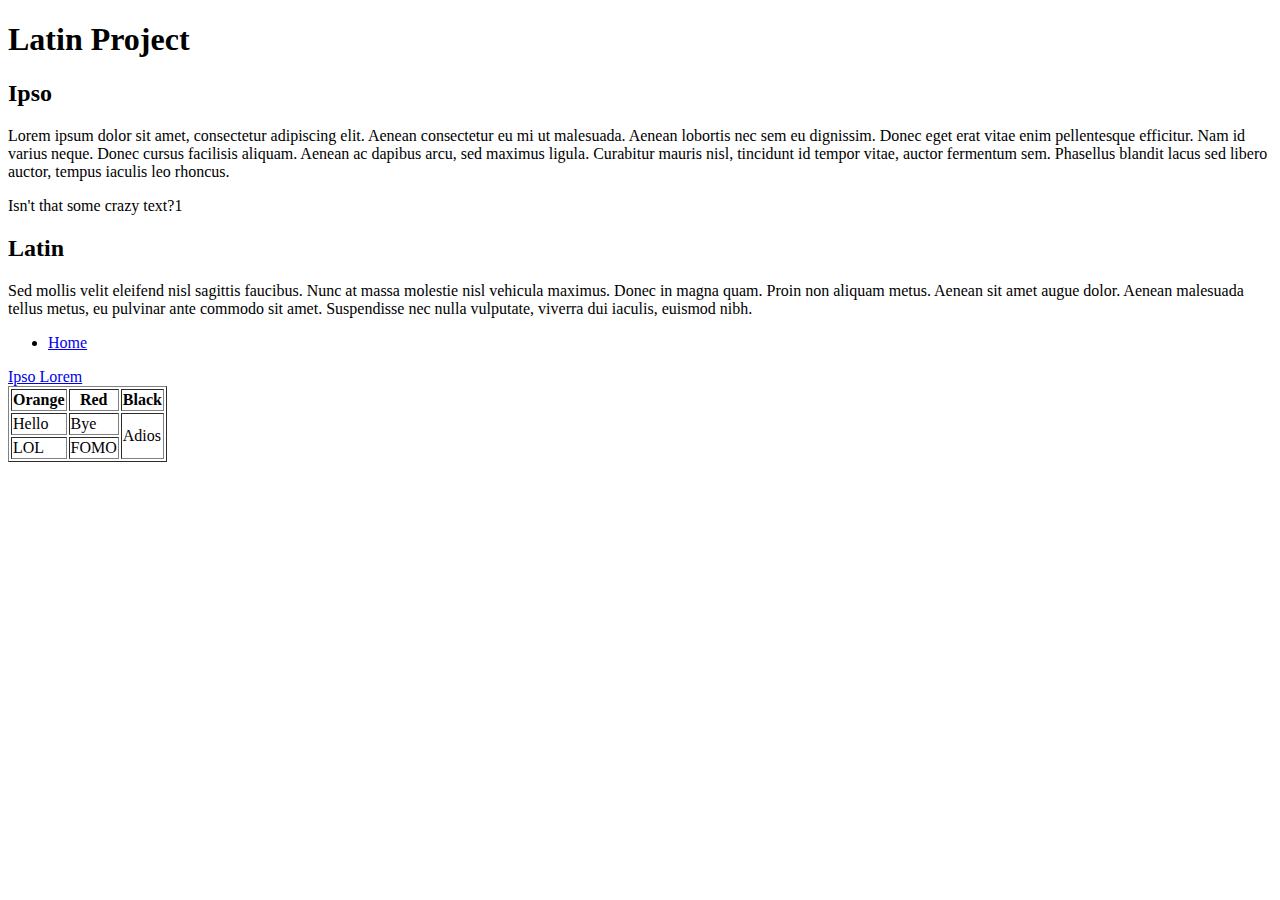
<file: html/gps/index.html>
<!DOCTYPE html>
<!--Christine Buell-->
<html>
	<head>
  	<title>Whoops</title>
  </head>
<body>
<main>
<header>
<h1>Latin Project</h1>
</header>
<article>
<h2>Ipso</h2>
<p>Lorem ipsum dolor sit amet, consectetur adipiscing elit. Aenean consectetur eu mi ut malesuada. Aenean lobortis nec sem eu dignissim. Donec eget erat vitae enim pellentesque efficitur. Nam id varius neque. Donec cursus facilisis aliquam. Aenean ac dapibus arcu, sed maximus ligula. Curabitur mauris nisl, tincidunt id tempor vitae, auctor fermentum sem. Phasellus blandit lacus sed libero auctor, tempus iaculis leo rhoncus.</p>
<aside>
<p>Isn't that some crazy text?1</p>
</aside>
</article>

<article>
<h2>Latin</h2>
<p>
Sed mollis velit eleifend nisl sagittis faucibus. Nunc at massa molestie nisl vehicula maximus. Donec in magna quam. Proin non aliquam metus. Aenean sit amet augue dolor. Aenean malesuada tellus metus, eu pulvinar ante commodo sit amet. Suspendisse nec nulla vulputate, viverra dui iaculis, euismod nibh.
</p>

</article>
<nav>
 <ul>
 			<li><a href="https://www.trulia.com/">Home</a></li>
 </ul>
</nav>
</main>
<footer>
<a href="http://www.lipsum.com/feed/html">Ipso Lorem</a>
</footer>
<table = border="1">
	<tr>
		<th>Orange</th>
  	<th>Red</th>
  	<th>Black</th>
	</tr>
  <tr>
  	<td>Hello</td>
    <td>Bye</td>
    <td rowspan="2">Adios</td>
  </tr>
  <tr>
  	<td>LOL</td>
    <td>FOMO</td>
  </tr>
</table>
</body>
<!--    
I felt this was a very valuable session, because of Alan's persistance we were able to successfully define and use a sublime code snippet!
Purpose of HTML5 semantic tags is to clearly define an element or section's purpose in an HTML page. Some useful ones are <table>, <form>, 
or <nav> for navigation. Actually I think they're all useful, since they help with automation like screen readers. The browser calculates 
the layout first and then places the content on the screen. Sublime is a very useful tool that can be tweaked by the user to fit his or her 
needs. I will definitely make my own code snippets. The most difficult concept for me was actually using the sublime code snippets. I had tried
to make one beforehand and messed something up so if I typed the letter 'p' and pressed tab, the letter disappeared and the curser went to the 
next line! I then had to figure out where the file was and navigate in terminal to find it and delete it to undo the damage. They have a template,
but I don't really understand the script they use so I can only make one being walked through a tutorial. I will look up the documentation 
on Sublime because I can see this is very useful


-->
</html>
</file>
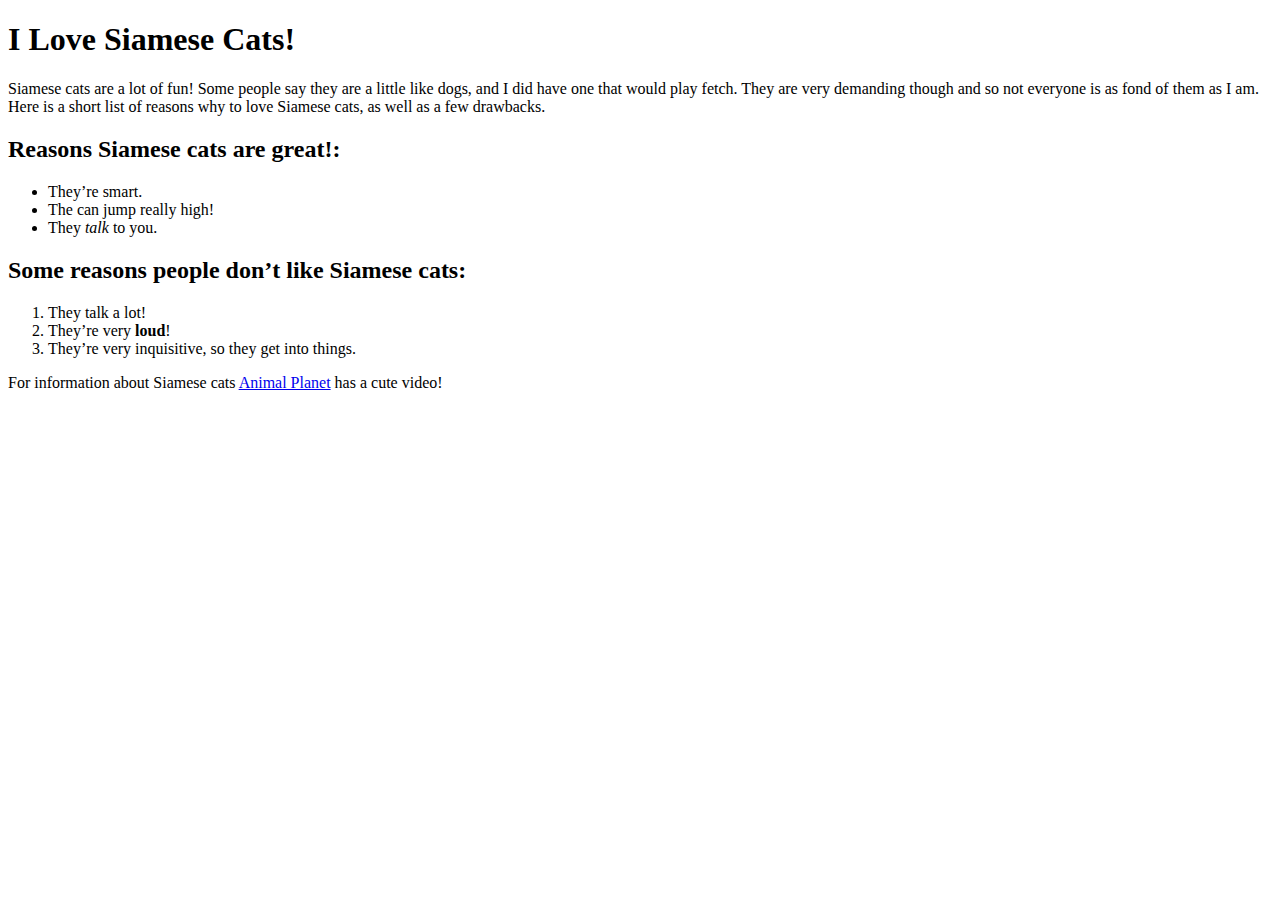
<file: html/web_basics/index.html>
<!DOCTYPE html>
<html>
  <head>
	<title>My Siamese Cat Webpage</title>
  </head>
  <body>
    <h1>I Love Siamese Cats!</h1>
    <p>
    Siamese cats are a lot of fun! Some people say they are a little like dogs, and I did have one that would play fetch. They are very demanding though and so not everyone is as fond of them as I am. Here is a short list of reasons why to love Siamese cats, as well as a few drawbacks.</p>
     <h2>Reasons Siamese cats are great!:</h2>
     <ul>
       <li>They’re smart.</li>
	   <li>The can jump really high!</li>
       <li>They <em>talk </em>to you.</li>
     </ul>
     <h2>Some reasons people don’t like Siamese cats:</h2>
     <ol>
       <li>They talk a lot!</li>
       <li>They’re very <strong>loud</strong>!</li>
       <li>They’re very inquisitive, so they get into things.</li>
     </ol>
    <p>
    For information about Siamese cats <a href="http://www.animalplanet.com/tv-shows/cats-101/videos/siamese/">Animal Planet</a> has a cute video!
    </p>
  </body>
</html>
</file>
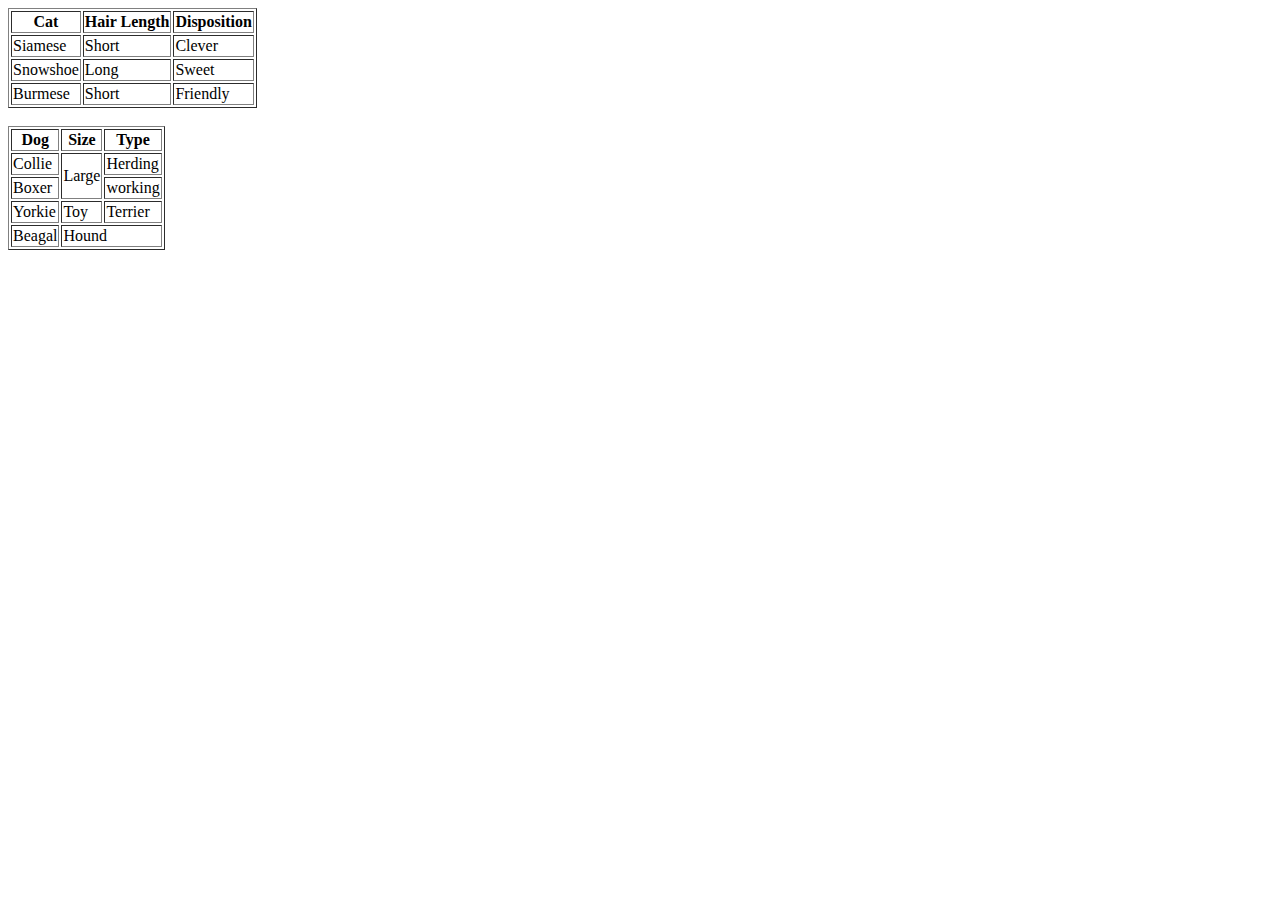
<file: html/table-practice.html>
<!DOCTYPE html>
<html>
<head>
	<title>Pet Breeds</title>
</head>
<body>
	<table border="1">
		<tr>
			<th>Cat</th>
			<th>Hair Length</th>
			<th>Disposition</th>
		</tr>
		<tr>
			<td>Siamese</td>
			<td>Short</td>
			<td>Clever</td>
		</tr>
		<tr>
			<td>Snowshoe</td>
			<td>Long</td>
			<td>Sweet</td>
		</tr>
		<tr>
			<td>Burmese</td>
			<td>Short</td>
			<td>Friendly</td>
		</tr>
	</table>
	<br>
	<table border="1">
		<tr>
			<th>Dog</th>
			<th>Size</th>
			<th>Type</th>
		</tr>
		<tr>
			<td>Collie</td>
			<td rowspan="2">Large</td>
			<td>Herding</td>
		</tr>
		<tr>
			<td>Boxer</td>
		
			<td>working</td>
		</tr>
		<tr>
			<td>Yorkie</td>
			<td>Toy</td>
			<td>Terrier</td>
		</tr>
		<tr>
			<td>Beagal</td>
			<td colspan="2">Hound</td>
		</tr>
	</table>

</body>
</html>
</file>
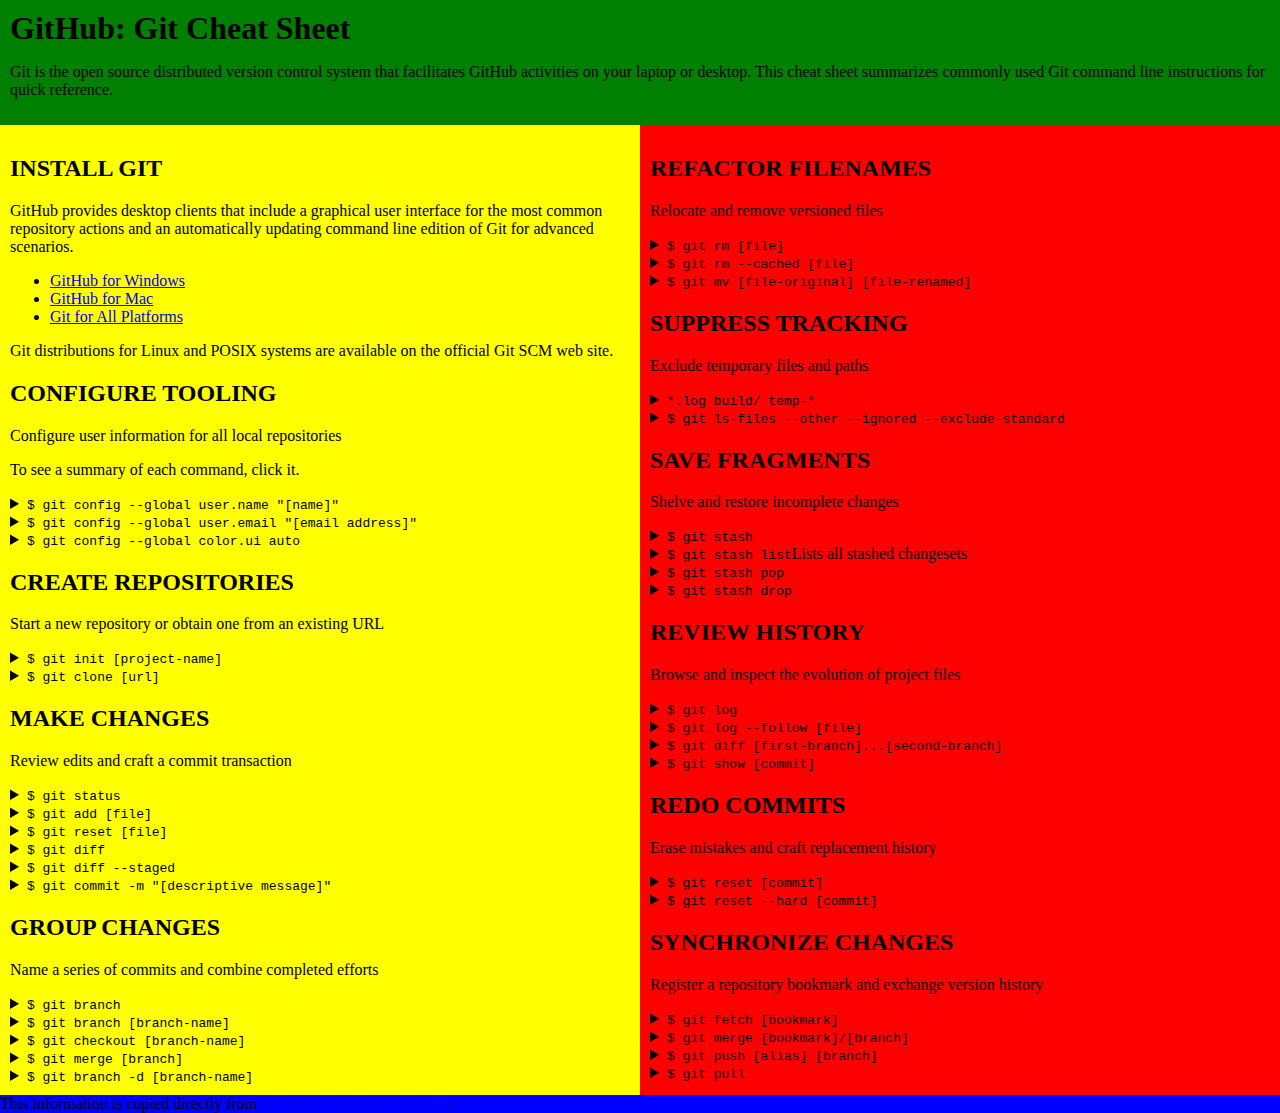
<file: css/gps/gps2-1.html>
<!--
Write your names here:
1.
2.
We spent [#] hours on this challenge.
-->

<!-- This challenge uses HTML5 syntax that may not be available in all browsers (It works in Chrome and Safari, from my testing. (<details> and<summary>). -->

<!DOCTYPE html>
<html lang="en">
  <head>
    <meta charset="UTF-8">

    <link rel="stylesheet" href="gps2-1.css">  <!-- Insert a link to the stylesheet here -->
    <title>Git Cheat Sheet</title>
  </head>

   <header>
      <h1>GitHub: Git Cheat Sheet</h1>
      <p>Git is the open source distributed version control system that
        facilitates GitHub activities on your laptop or desktop.
        This cheat sheet summarizes commonly used Git command line
        instructions for quick reference.</p>
    </header>
  <div class="container">
  
 
    <section class="column-1">
      <article>
        <h2>INSTALL GIT</h2>
        <p>GitHub provides desktop clients that include a graphical user
        interface for the most common repository actions and an automatically
        updating command line edition of Git for advanced scenarios.</p>
        <ul>
          <li><a href="https://windows.github.com">GitHub for Windows</a></li>
          <li><a href="https://mac.github.com">GitHub for Mac</a></li>
          <li><a href="http://git-scm.com">Git for All Platforms</a></li>
        </ul>

        Git distributions for Linux and POSIX systems are available on the
        official Git SCM web site.
      </article>

      <article>
        <h2>CONFIGURE TOOLING</h2>
        <p>Configure user information for all local repositories</p>
        <p> To see a summary of each command, click it.</p>

        <details>
          <summary><code>$ git config --global user.name "[name]"</code></summary>
          <p>Sets the name you want attached to your commit transactions</p>
        </details>

        <details>
          <summary><code>$ git config --global user.email "[email address]"</code></summary>
          <p>Sets the email you want atached to your commit transactions</p>
        </details>

        <details>
          <summary><code>$ git config --global color.ui auto</code></summary>
          <p>Enables helpful colorization of command line output</p>
        </details>
      </article>

      <article>
        <h2>CREATE REPOSITORIES</h2>
        <p>Start a new repository or obtain one from an existing URL</p>

        <details>
          <summary><code>$ git init [project-name]</code></summary>
          <p>Creates a new local repository with the specified name</p>
        </details>

        <details>
          <summary><code>$ git clone [url]</code></summary>
          <p>Downloads a project and its entire version history</p>
        </details>
      </article>

      <article>
        <h2>MAKE CHANGES</h2>
        <p>Review edits and craft a commit transaction</p>

        <details>
          <summary><code>$ git status</code></summary>
          <p>Lists all new or modified files to be committed</p>
        </details>

        <details>
          <summary><code>$ git add [file]</code></summary>
          <p>Snapshots the file in preparation for versioning</p>
        </details>

        <details>
          <summary><code>$ git reset [file]</code></summary>
          <p>Unstages the file, but preserve its contents</p>
        </details>

        <details>
          <summary><code>$ git diff</code></summary>
          <p>Shows file differences not yet staged</p>
        </details>

        <details>
          <summary><code>$ git diff --staged</code></summary>
          <p>Shows file differences between staging and the last file version</p>
        </details>

        <details>
          <summary><code>$ git commit -m "[descriptive message]"</code></summary>
          <p>Records file snapshots permanently in version history</p>
        </details>
      </article>

      <article>
        <h2>GROUP CHANGES</h2>
        <p>Name a series of commits and combine completed efforts</p>

        <details>
          <summary><code>$ git branch</code></summary>
          <p>Lists all local branches in the current repository</p>
        </details>

        <details>
          <summary><code>$ git branch [branch-name]</code></summary>
          <p>Creates a new branch</p>
        </details>

        <details>
          <summary><code>$ git checkout [branch-name]</code></summary>
          <p>Switches to the specified branch and updates the working directory</p>
        </details>

        <details>
          <summary><code>$ git merge [branch]</code></summary>
          <p>Combines the specified branch’s history into the current branch</p>
        </details>

        <details>
          <summary><code>$ git branch -d [branch-name]</code></summary>
          <p>Deletes the specified branch</p>
        </details>
      </article>
    </section>
  
    
    <section class="column-2">
      <article>
        <h2>REFACTOR FILENAMES</h2>
        <p>Relocate and remove versioned files</p>

        <details>
          <summary><code>$ git rm [file]</code></summary>
          <p>Deletes the file from the working directory and stages the deletion</p>
        </details>

        <details>
          <summary><code>$ git rm --cached [file]</code></summary>
          <p>Removes the file from version control but preserves the file locally</p>
        </details>

        <details>
          <summary><code>$ git mv [file-original] [file-renamed]</code></summary>
          <p>Changes the file name and prepares it for commit</p>
        </details>
      </article>

      <article>
        <h2>SUPPRESS TRACKING</h2>
        <p>Exclude temporary files and paths</p>

        <details>
          <summary><code>*.log
                    build/
                    temp-*
          </code></summary>
          <p>A text file named .gitignore suppresses accidental versioning of files and paths matching the specified paterns</p>
        </details>

        <details>
          <summary><code>$ git ls-files --other --ignored --exclude-standard</code></summary>
          <p>Lists all ignored files in this project</p>
        </details>
      </article>

      <article>
        <h2>SAVE FRAGMENTS</h2>
        <p>Shelve and restore incomplete changes</p>

        <details>
          <summary><code>$ git stash</code></summary>
          <p>Temporarily stores all modified tracked files</p>
        </details>

        <details>
          <summary><code>$ git stash list</code>Lists all stashed changesets</summary>
          <p></p>
        </details>

        <details>
          <summary><code>$ git stash pop</code></summary>
          <p>Restores the most recently stashed files</p>
        </details>

        <details>
          <summary><code>$ git stash drop</code></summary>
          <p>Discards the most recently stashed changeset</p>
        </details>

      </article>

      <article>
        <h2>REVIEW HISTORY</h2>
        <p>Browse and inspect the evolution of project files</p>

        <details>
          <summary><code>$ git log</code></summary>
          <p>Lists version history for the current branch</p>
        </details>

        <details>
          <summary><code>$ git log --follow [file]</code></summary>
          <p>Lists version history for a file, including renames</p>
        </details>

        <details>
          <summary><code>$ git diff [first-branch]...[second-branch]</code></summary>
          <p>Shows content differences between two branches</p>
        </details>

        <details>
          <summary><code>$ git show [commit]</code></summary>
          <p>Outputs metadata and content changes of the specified commit</p>
        </details>
      </article>

      <article>
        <h2>REDO COMMITS</h2>
        <p>Erase mistakes and craft replacement history</p>

        <details>
          <summary><code>$ git reset [commit]</code></summary>
          <p>Undoes all commits after [commit], preserving changes locally</p>
        </details>

        <details>
          <summary><code>$ git reset --hard [commit]</code></summary>
          <p>Discards all history and changes back to the specified commit</p>
        </details>
      </article>

      <article>
        <h2>SYNCHRONIZE CHANGES</h2>
        <p>Register a repository bookmark and exchange version history</p>

        <details>
          <summary><code>$ git fetch [bookmark]</code></summary>
          <p>Downloads all history from the repository bookmark</p>
        </details>

        <details>
          <summary><code>$ git merge [bookmark]/[branch]</code></summary>
          <p>Combines bookmark’s branch into current local branch</p>
        </details>

        <details>
          <summary><code>$ git push [alias] [branch]</code></summary>
          <p>Uploads all local branch commits to GitHub</p>
        </details>

        <details>
          <summary><code>$ git pull</code></summary>
          <p>Downloads bookmark history and incorporates changes</p>
        </details>
      </article>
    </section>
    </div>
    <footer>
      This information is copied directly from <a href="https://training.github.com/kit/downloads/github-git-cheat-sheet.pdf">GitHub's Training Cheatsheet</a>.
    </footer>
  <!-- I actually do feel more competent about positioning now. We found 2 ways to make our columns go side by side and even got them to be the same length (thanks to some research by Jarred!) I feel that research is a really important component to this field. -->
  </body>
</html>
</file>
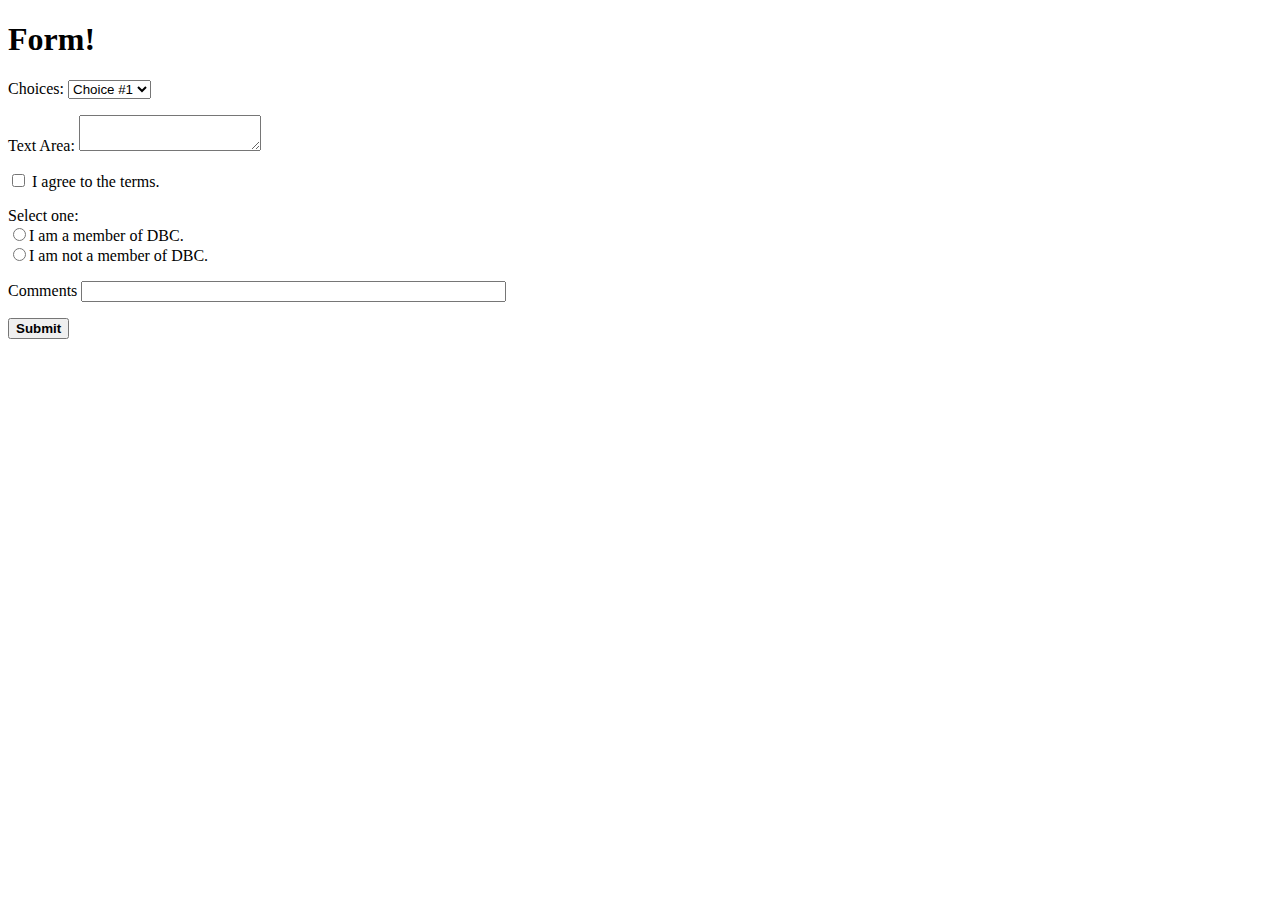
<file: html/forms/practice-form.html>
<!DOCTYPE html>
<html>
<head>
	<title>Form Practice</title>
</head>
<body>
<h1>Form!</h1>
<form action="success.html">
<label>Choices:</label>
	<select name="Choices">
		<option value="Choice 1">Choice #1</option>
		<option value="Choice 2">Choice #2</option>
		<option value="Choice 3">Choice #3</option>
	</select>
	<p>
		<label>Text Area:</label>
		<textarea name="textarea"></textarea>
	</p>
	<p>
		<input type="checkbox" name="agree" value="agree">
		<label>I agree to the terms.</label>
	</p>

	<p>
		<label>Select one:</label>
		<br><input type="radio" name="dbc" value="yes">I am a member of DBC.
		<br><input type="radio" name="dbc" value="no">I am not a member of DBC.
	</p>

	<p>
		<label>Comments</label>
		<input type="text" name="comments" size="50">
	</p>
	<button type="submit"><strong>Submit</strong></button>
</form>
</body>
</html>
</file>
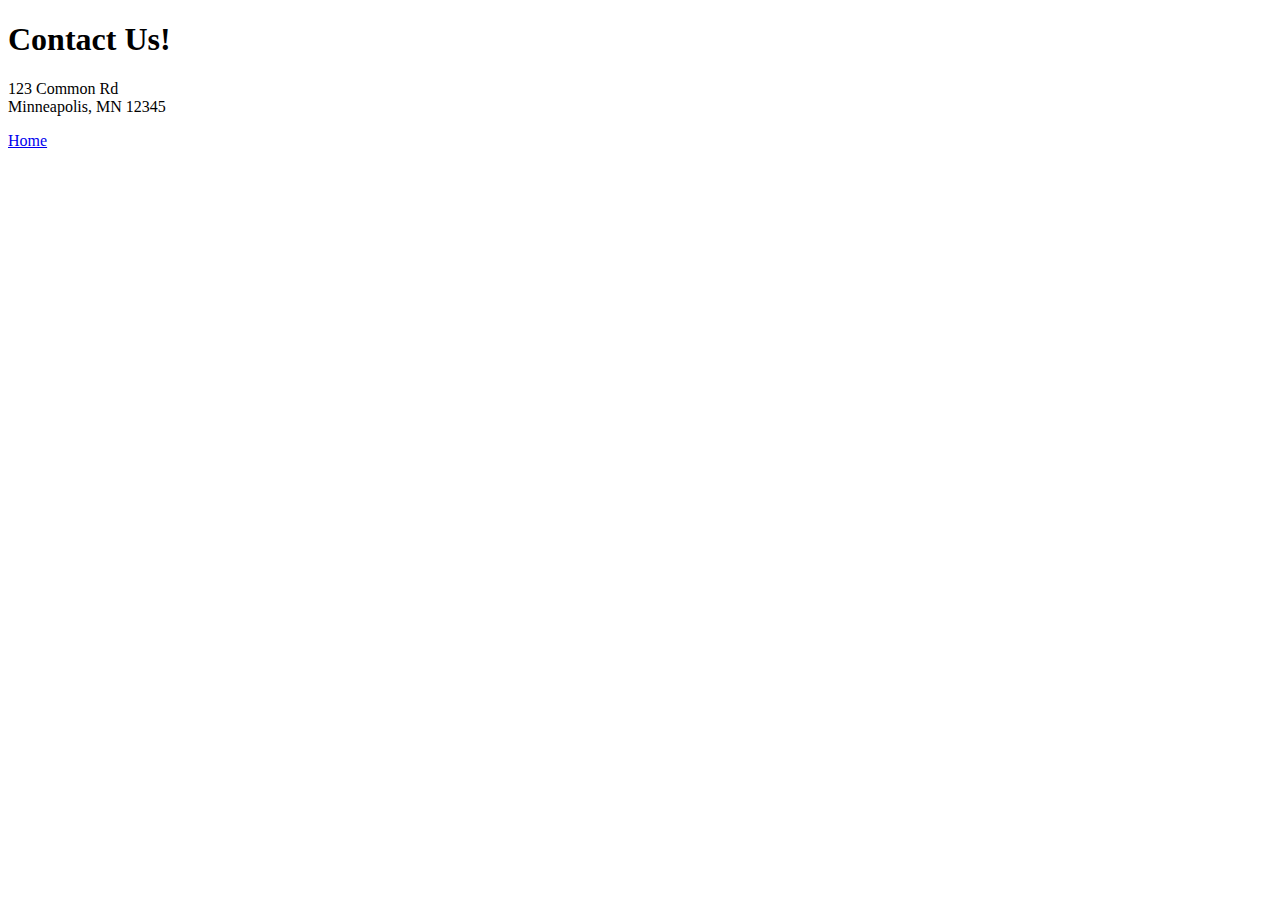
<file: html/moon_bootz/contact.html>
<!DOCTYPE html>
<html>
<head>
	<title>Moon Bootz Contact Information</title>
</head>
<body>
<h1>Contact Us!</h1>
<p>123 Common Rd<br>Minneapolis, MN 12345</p>
<footer><a href="index.html">Home</a></footer>

</body>
</html>
</file>
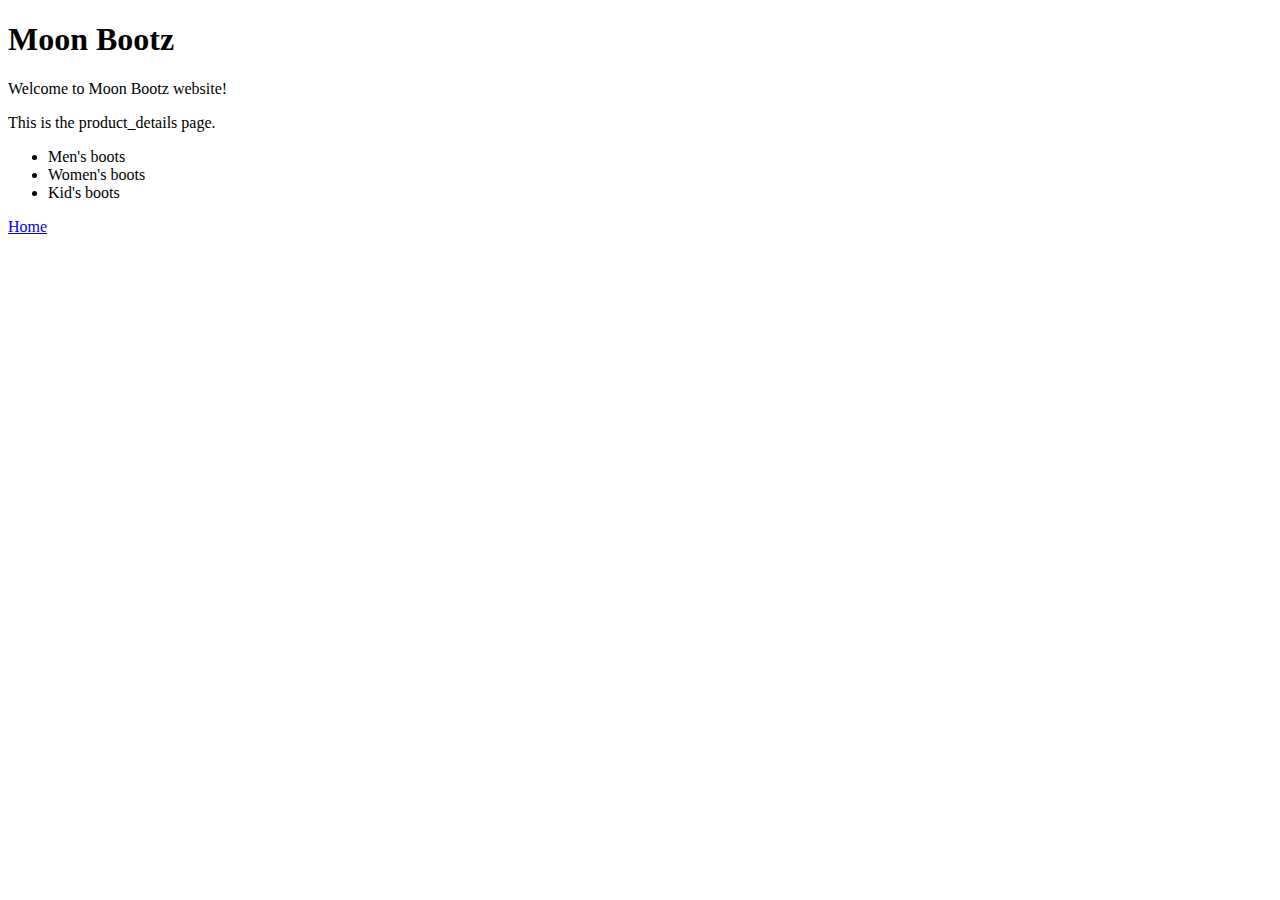
<file: html/moon_bootz/product_details.html>
<!DOCTYPE html>
<html>
<head>
	<title>Moon Bootz</title>
</head>
<body>
<h1>Moon Bootz</h1>
<p>Welcome to Moon Bootz website!</p>
<p>This is the product_details page.</p>
<ul>
	<li>Men's boots</li>
	<li>Women's boots</li>
	<li>Kid's boots</li>
</ul>
<footer><a href="index.html">Home</a></footer>
</body>
</html>
</file>
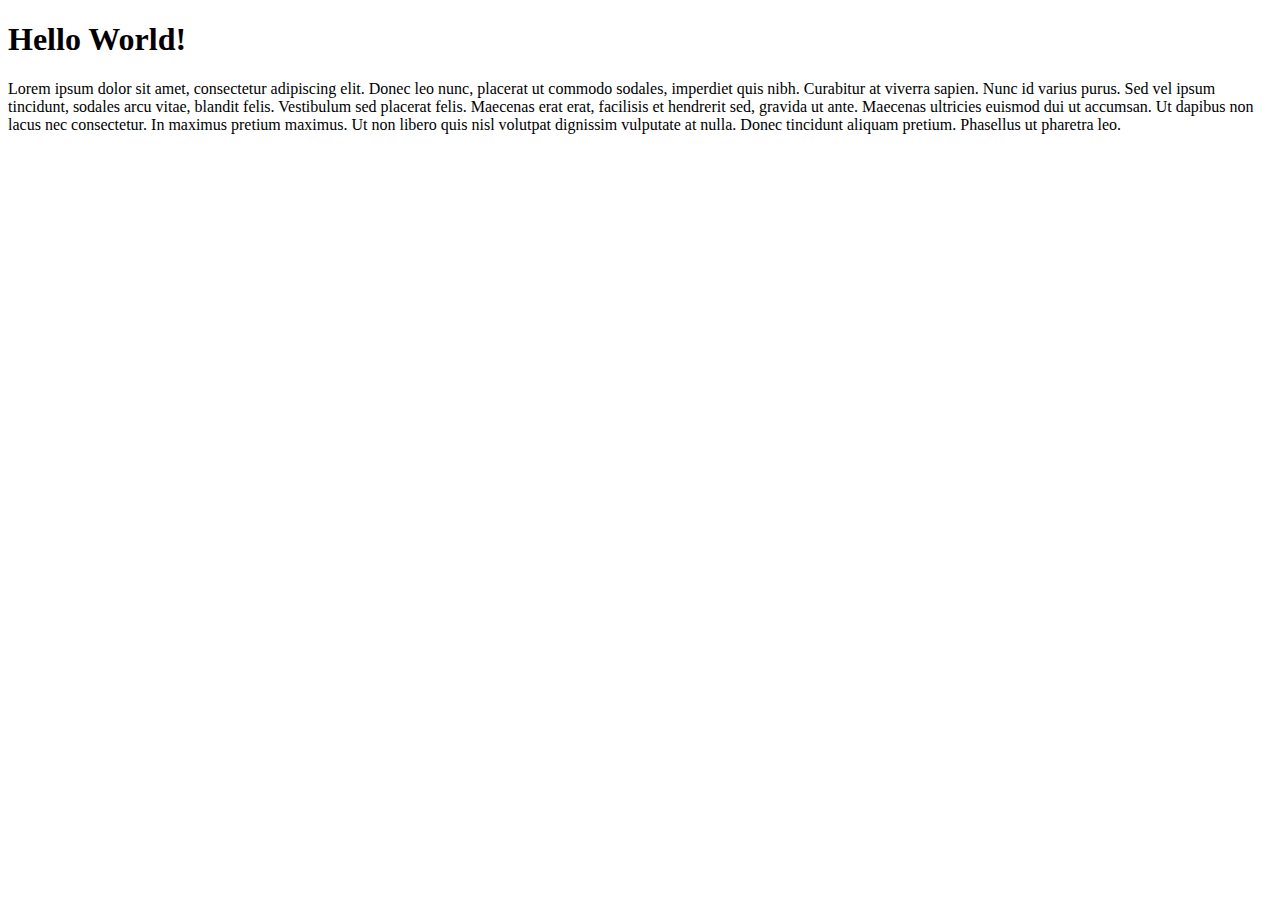
<file: web_dev/client_side_js/project.html>
<!DOCTYPE html>
<html>
<head>
  <title>Sample Project</title>
</head>
<body>
  <header>
    <h1>Hello World!</h1>
  </header>
  <div>
    <p>Lorem ipsum dolor sit amet, consectetur adipiscing elit. Donec leo nunc, placerat ut commodo sodales, imperdiet quis nibh. Curabitur at viverra sapien. Nunc id varius purus. Sed vel ipsum tincidunt, sodales arcu vitae, blandit felis. Vestibulum sed placerat felis. Maecenas erat erat, facilisis et hendrerit sed, gravida ut ante. Maecenas ultricies euismod dui ut accumsan. Ut dapibus non lacus nec consectetur. In maximus pretium maximus. Ut non libero quis nisl volutpat dignissim vulputate at nulla. Donec tincidunt aliquam pretium. Phasellus ut pharetra leo.</p>
  </div>
  <script src="script.js"></script>
</body>
</html>
</file>
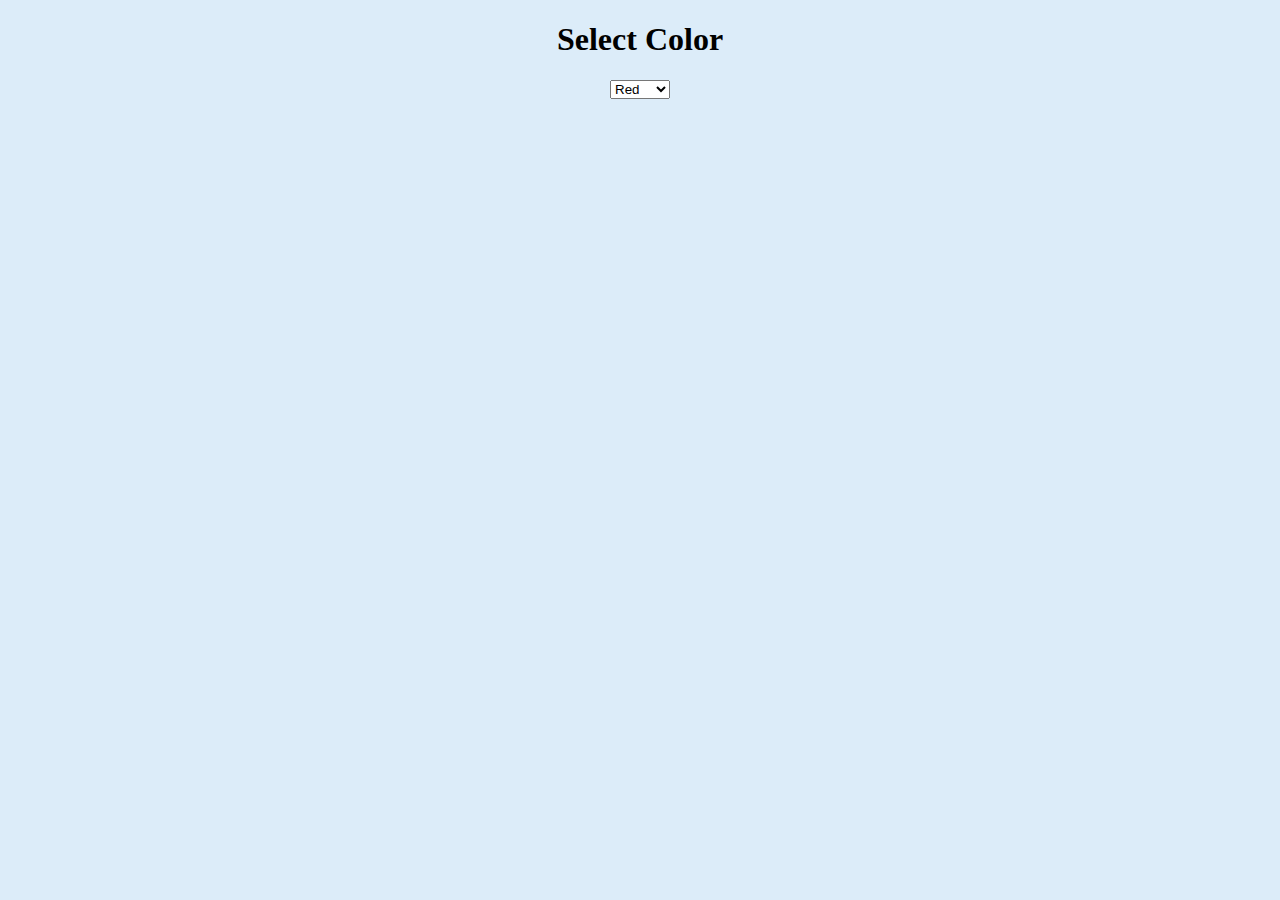
<file: web_dev/jquery/jquery_example.html>
<!DOCTYPE html>
<html lang=en>
<head>
<script src="https://ajax.googleapis.com/ajax/libs/jquery/3.2.1/jquery.min.js"></script>

<link rel="stylesheet" type="text/css" href="jqex.css">
<title>jQuery Example</title>
</head>
<body>
<h1>Select Color</h1>
<p>
<select name="choices">
	<option value="red">Red</option>
	<option value="green">Green</option>
	<option value="blue">Blue</option>
</select>
<script>

function changeBackground(){
	var newColor = $( "option").val();
	$( "body" ).css('background-color', event.target.value); 

}

$( "select" ).change(changeBackground);



</script>
	
</p>
</body>
</html>
</file>
<file: css/gps/gps2-1.css>
body {
  margin: 0;
}

h1 {
    display: block;
    font-size: 2em;
    -webkit-margin-before: 0;
    -webkit-margin-after: 0;
    -webkit-margin-start: 0px;
    -webkit-margin-end: 0px;
    font-weight: bold;
}
.container{
  display: table;
  width: 100%;
  
}
header {
  background-color: green;
  padding: 10px;
}

.column-1 {
 
  background-color: yellow;
  /* display: inline-block; */
  width: 45%;
  padding: 10px;
 /* float: left;*/
  display: table-cell;
}

.column-2 {
  
  background-color: red;
  /* display: inline-block; */
  width: 45%;
  vertical-align: top;
  padding: 10px;
  /*float: right;*/
  display: table-cell;
}

footer {
  background-color: blue;
  clear: both;
}
</file>
<file: web_dev/jquery/jqex.css>
body {
	background-color: #DCECF9;

}
h1 {
	text-align: center;
	font-family: serif;
}
p {
	text-align: center;
}
</file>
